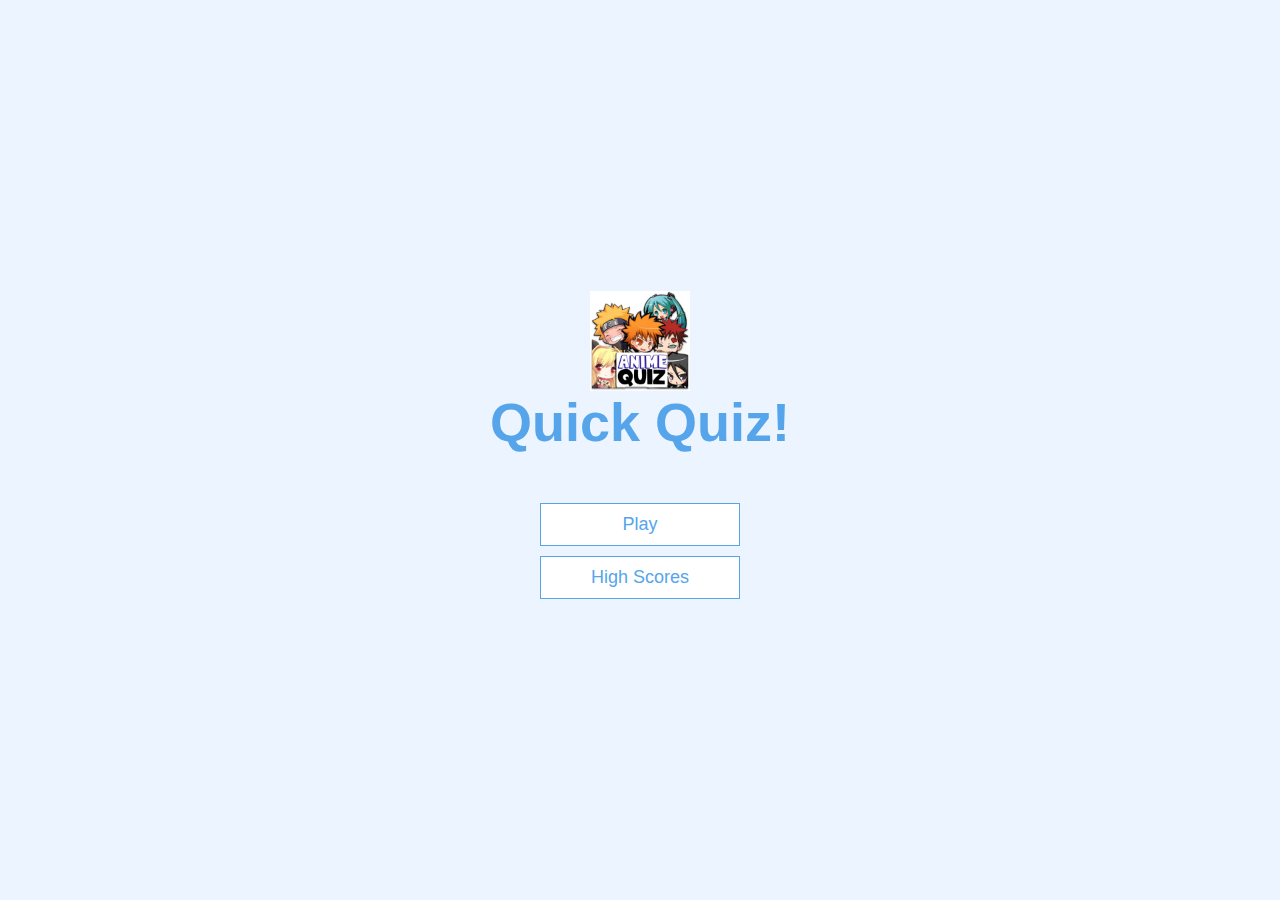
<file: index.html>
<!DOCTYPE html>
<html lang="en">
<head>
    <meta charset="UTF-8">
    <meta name="viewport" content="width=device-width, initial-scale=1.0">
    <title>Quiz App</title>
    <link rel="icon" href="anime_quiz.jpg" type="image/jpg"/>
    <link rel="stylesheet" href="app.css" />
</head>
<body>
    <div class="container">
        <div id="home" class="flex-center flex-column">
            <img src="anime_quiz.jpg" height="100px" width="100px" display="flex" justify="center" alignment="center">
            <h1>Quick Quiz!</h1>
            <a class="btn" href="game.html">Play</a>
            <a class="btn" href="highscores.html">High Scores</a>
        </div>
    </div>
</body>
</html>
</file>
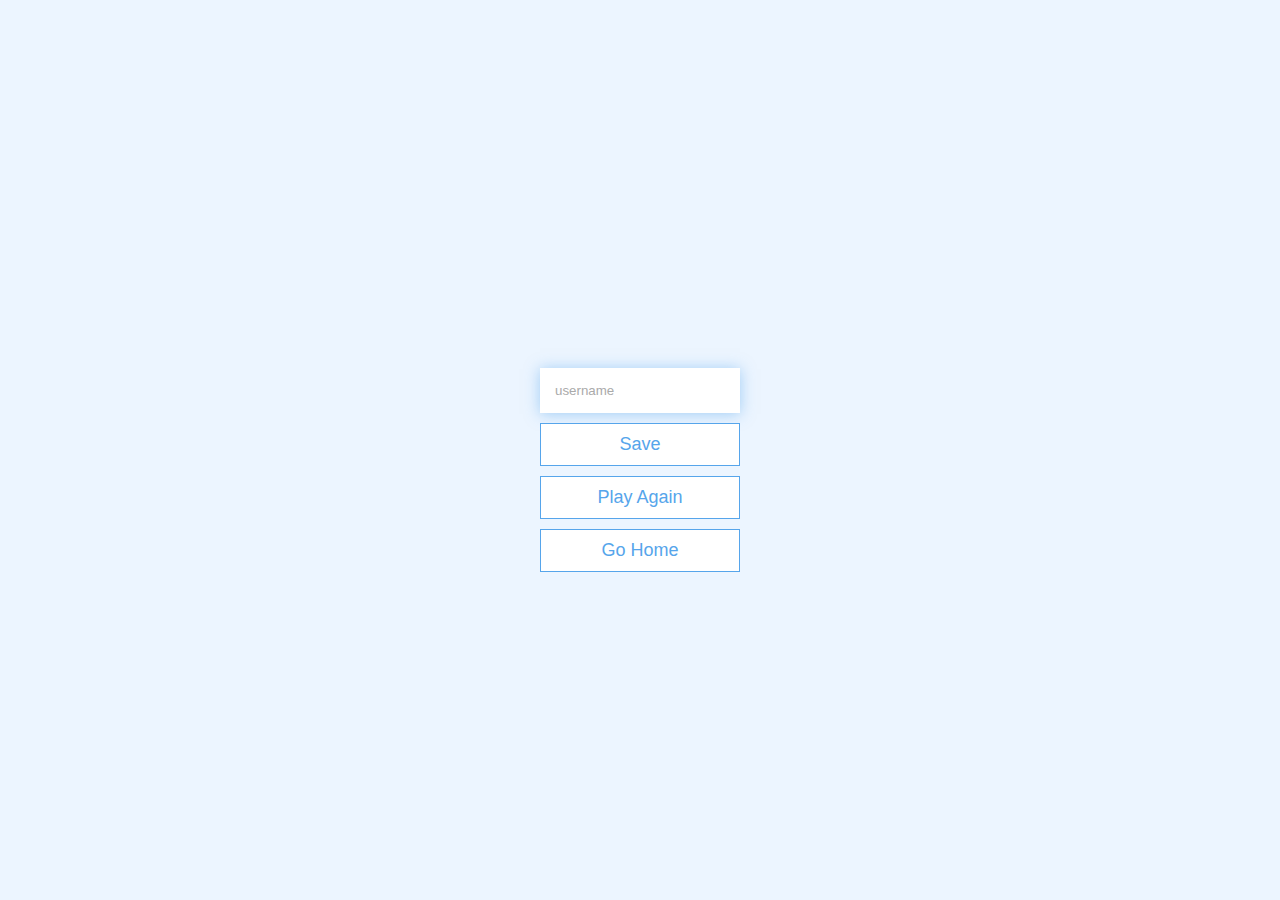
<file: end.html>
<!DOCTYPE html>
<html lang="en">
  <head>
    <meta charset="UTF-8" />
    <meta name="viewport" content="width=device-width, initial-scale=1.0" />
    <meta http-equiv="X-UA-Compatible" content="ie=edge" />
    <title>Congrats!</title>
    <link rel="icon" href="anime_quiz.jpg" type="image/jpg"/>
    <link rel="stylesheet" href="app.css" />
  </head>
  <body>
    <div class="container">
      <div id="end" class="flex-center flex-column">
        <h1 id="finalScore"></h1>
        <form>
          <input
            type="text"
            name="username"
            id="username"
            placeholder="username"
          />
          <button
            type="submit"
            class="btn"
            id="saveScoreBtn"
            onclick="saveHighScore(event)"
            disabled
          >
            Save
          </button>
        </form>
        <a class="btn" href="game.html">Play Again</a>
        <a class="btn" href="index.html">Go Home</a>
      </div>
    </div>
    <script src="end.js"></script>
  </body>
</html>
</file>
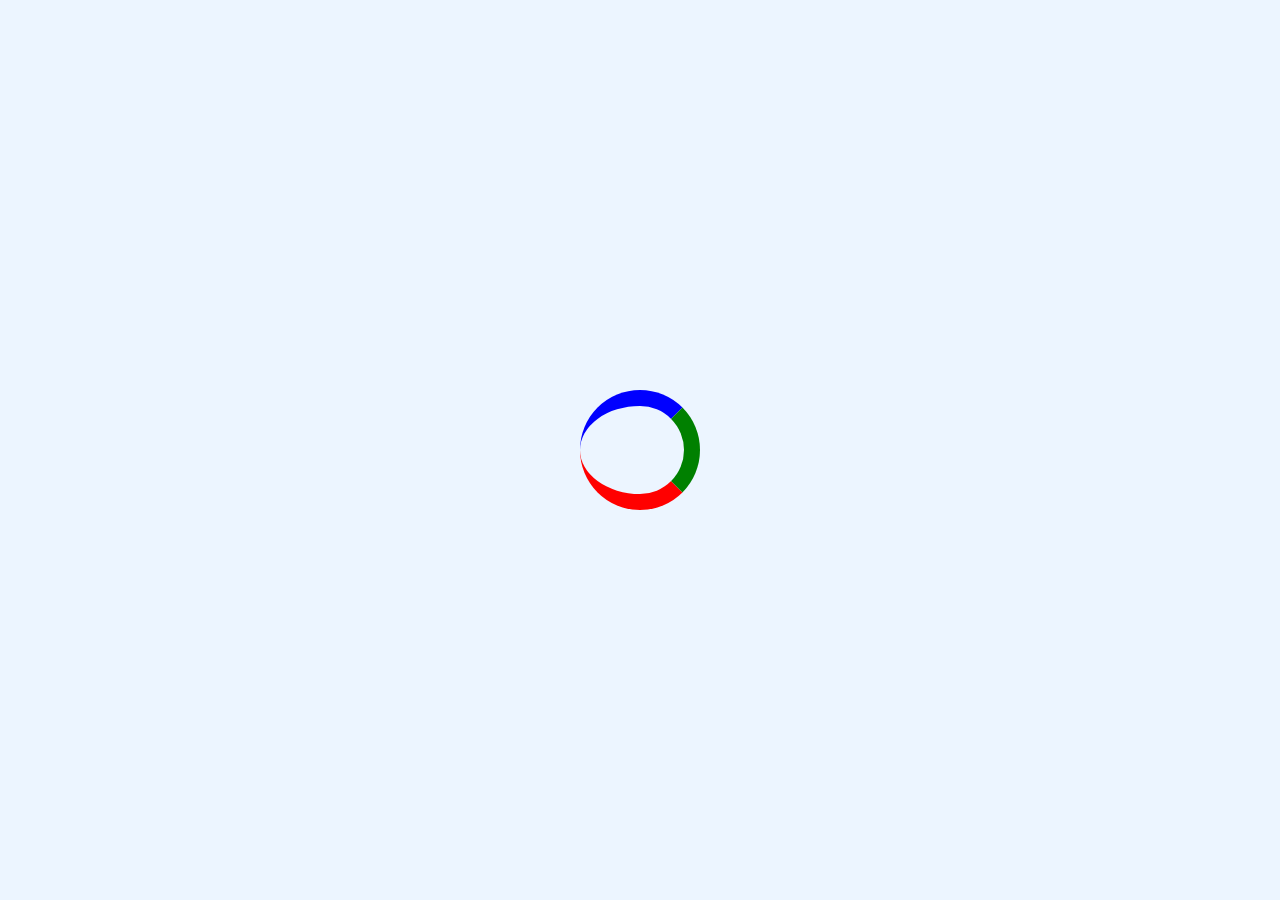
<file: game.html>
<!DOCTYPE html>
<html lang="en">
  <head>
    <meta charset="UTF-8" />
    <meta name="viewport" content="width=device-width, initial-scale=1.0" />
    <meta http-equiv="X-UA-Compatible" content="ie=edge" />
    <title>Quick Quiz - Play</title>
    <link rel="icon" href="anime_quiz.jpg" type="image/jpg"/>
    <link rel="stylesheet" href="app.css" />
    <link rel="stylesheet" href="game.css" />
  </head>
  <body>
    <div class="container">
    <div id = "loader"></div> 
      <div id="game" class="justify-center flex-column hidden">
        <div id="hud">
          <div id="hud-item">
            <p id="progressText" class="hud-prefix">
              Question
            </p>
            <div id="progressBar">
              <div id="progressBarFull"></div>
            </div>
          </div>
          <div id="hud-item">
            <p class="hud-prefix">
              Score
            </p>
            <h1 class="hud-main-text" id="score">
              0
            </h1>
          </div>
        </div>
        <h2 id="question"></h2>
        <div class="choice-container">
          <p class="choice-prefix">A</p>
          <p class="choice-text" data-number="1"></p>
        </div>
        <div class="choice-container">
          <p class="choice-prefix">B</p>
          <p class="choice-text" data-number="2"></p>
        </div>
        <div class="choice-container">
          <p class="choice-prefix">C</p>
          <p class="choice-text" data-number="3"></p>
        </div>
        <div class="choice-container">
          <p class="choice-prefix">D</p>
          <p class="choice-text" data-number="4"></p>
        </div>
      </div>
    </div>
    <script src="game.js"></script>
  </body>
</html>
</file>
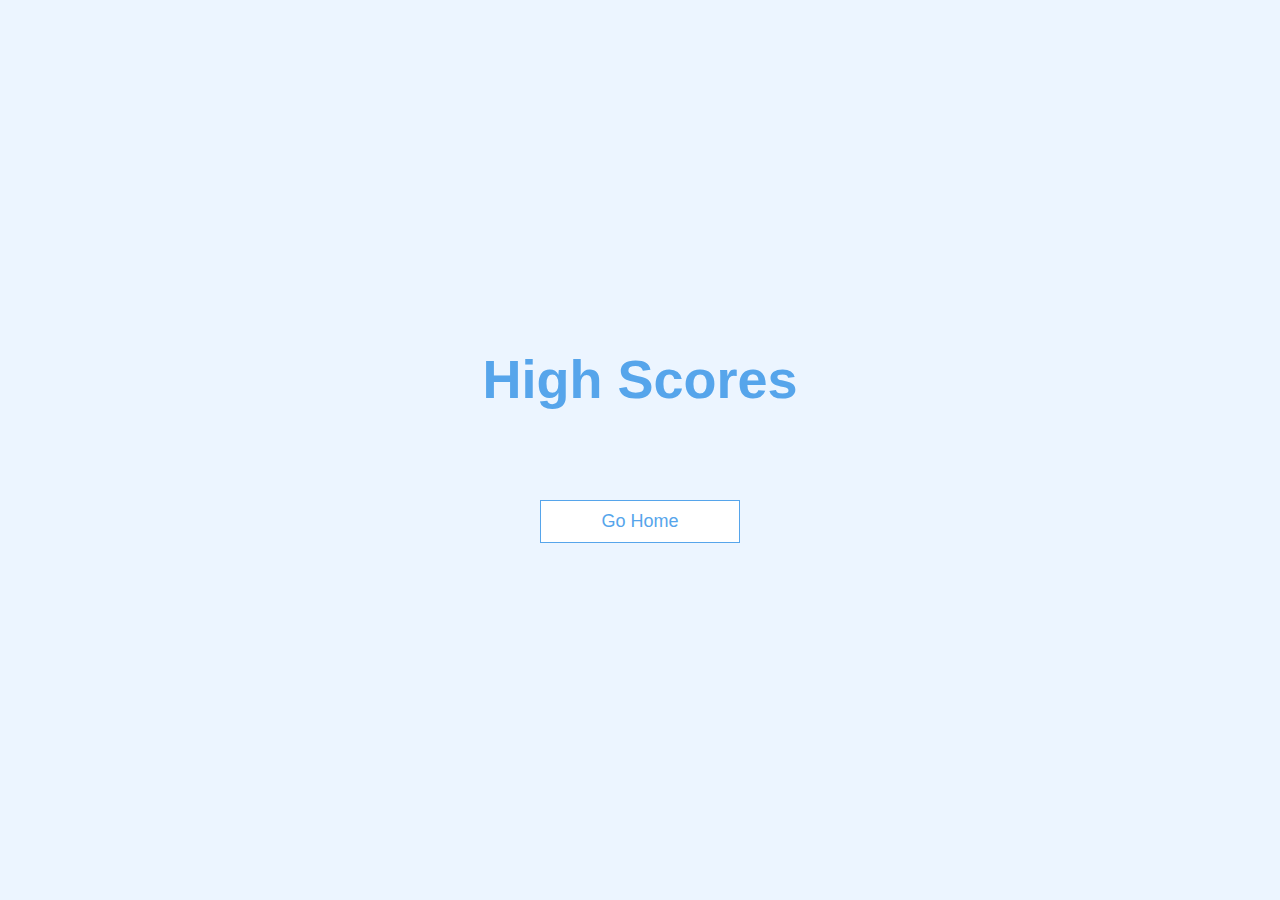
<file: highscores.html>
<!DOCTYPE html>
<html lang="en">
<head>
    <meta charset="UTF-8">
    <meta name="viewport" content="width=device-width, initial-scale=1.0">
    <title>High Scores</title>
    <link rel="stylesheet" href="app.css"/>
    <link rel="stylesheet" href="highscores.css"/>
</head>
<body>
    <div class="container">
        <div id="highScores" class="flex-center flex-column">
            <h1 id="finalScore">High Scores</h1>
            <ul id="highScoresList"></ul>
            <a href="index.html" class="btn">Go Home</a>
        </div>
    </div>
    <script src="highscores.js"></script>
</body>
</html>
</file>
<file: app.css>
:root{
    background-color: #ecf5ff;
    font-size: 62.5%;
}

* {
    box-sizing: border-box;
    font-family: Arial, Helvetica, sans-serif;
    margin: 0;
    padding: 0;
    color: #333;
}

h1,
h2,
h3,
h4{
    margin-bottom: 1rem;

}

h1{
    font-size: 5.4rem;
    color: #56a5eb;
    margin-bottom: 5rem;
}

h1 > span {
    font-size: 2.4rem;
    font-weight: 500;
}

h2 {
    font-size: 4.2rem;
    margin-bottom: 4rem;
    font-weight: 700;
}

h3 {
    font-size: 2.8rem;
    font-weight: 500;
}

/*UTILITIES*/

.container {
    width: 100vh;
    height: 100vh;
    display: flex;
    justify-content: center;
    align-items: center;
    max-width: 80rem;
    margin: 0 auto;
    padding: 2rem;
}

.container > * {
    width: 100%;
}

.flex-column {
    display: flex;
    flex-direction: column;
}

.flex-center {
    justify-content: center;
    align-items: center;
}

.justify-center {
    justify-content: center;
}

.text-center {
    text-align: center;
}

.hidden {
    display: none;
}

/*BUTTONS*/

.btn {
    font-size: 1.8rem;
    padding: 1rem 0;
    width: 20rem;
    text-align: center;
    border: 0.1rem solid #56a5eb;
    margin-bottom: 1rem;
    text-decoration: none;
    color: #56a5eb;
    background-color: white;
}

.btn:hover {
    cursor: pointer;
    box-shadow: 0 0.4rem 1.4rem 0 rgba(86, 185, 235, 0.5);
    transform: translateY(-0.1rem);
    transition: transform 150ms;
}

.btn[disabled]:hover {
    cursor: not-allowed;
    box-shadow: none;
    transform: none;
}

/* FORMS */

form {
    width: 100%;
    display: flex;
    flex-direction: column;
    align-items: center;
}

input {
    margin-bottom:  1rem;
    width: 20rem;
    padding: 1.5rem;
    border: none;
    box-shadow: 0 0.1rem 1.4rem 0 rgba(86, 165, 235, 0.5);
}

input::placeholder {
    color: #aaa;
}
</file>
<file: game.css>
.choice-container {
    display: flex;
    margin-bottom: 0.5rem;
    width: 100%;
    font-size: 1.8rem;
    border: 0.1rem solid rgba(86, 165, 235, 0.25);
    background-color: white;
}

.choice-container:hover {
    cursor: pointer;
    box-shadow: 0 0.4rem 1.4rem 0 rgba(86, 185, 235, 0.5);
    transform: translateY(-0.1rem);
    transition: transform 150ms;
}

.choice-prefix {
    padding: 1.5rem 2.5rem;
    background-color: #56a5eb;
    color: white;
}

.choice-text {
    padding: 1.5rem;
}

.correct {
    background-color: green;
}

.incorrect {
    background-color: red;
}

/*HUD*/

#hud {
    display: flex;
    justify-content: space-between;
}

.hud-prefix {
    text-align: center;
    font-size: 2rem;
}

.hud-main-text {
    text-align: center;
}

#progressBar {
    width: 20rem;
    height: 4rem;
    border: 0.3rem solid #56a5eb;
    margin-top: 1.5rem;
  }
  
#progressBarFull {
    height: 3.4rem;
    background-color: #56a5eb;
    width: 0%;
}

/* LOADER */

#loader {
    border-top: 16px solid blue;
    border-right: 16px solid green;
    border-bottom: 16px solid red;
    border-radius: 50%;
    width: 120px;
    height: 120px;
    animation: spin 2s linear infinite;
  }

  @keyframes spin {
    0% { transform: rotate(0deg); }
    100% { transform: rotate(360deg); }
  }
</file>
<file: highscores.css>
#highScoresList {
    list-style: none;
    padding-left: 0;
    margin-bottom: 4rem;
}

.high-score {
    font-size: 2.8rem;
    margin-bottom: 0.5rem;
}

.high-score:hover {
    transform: scale(1.05);
}
</file>
